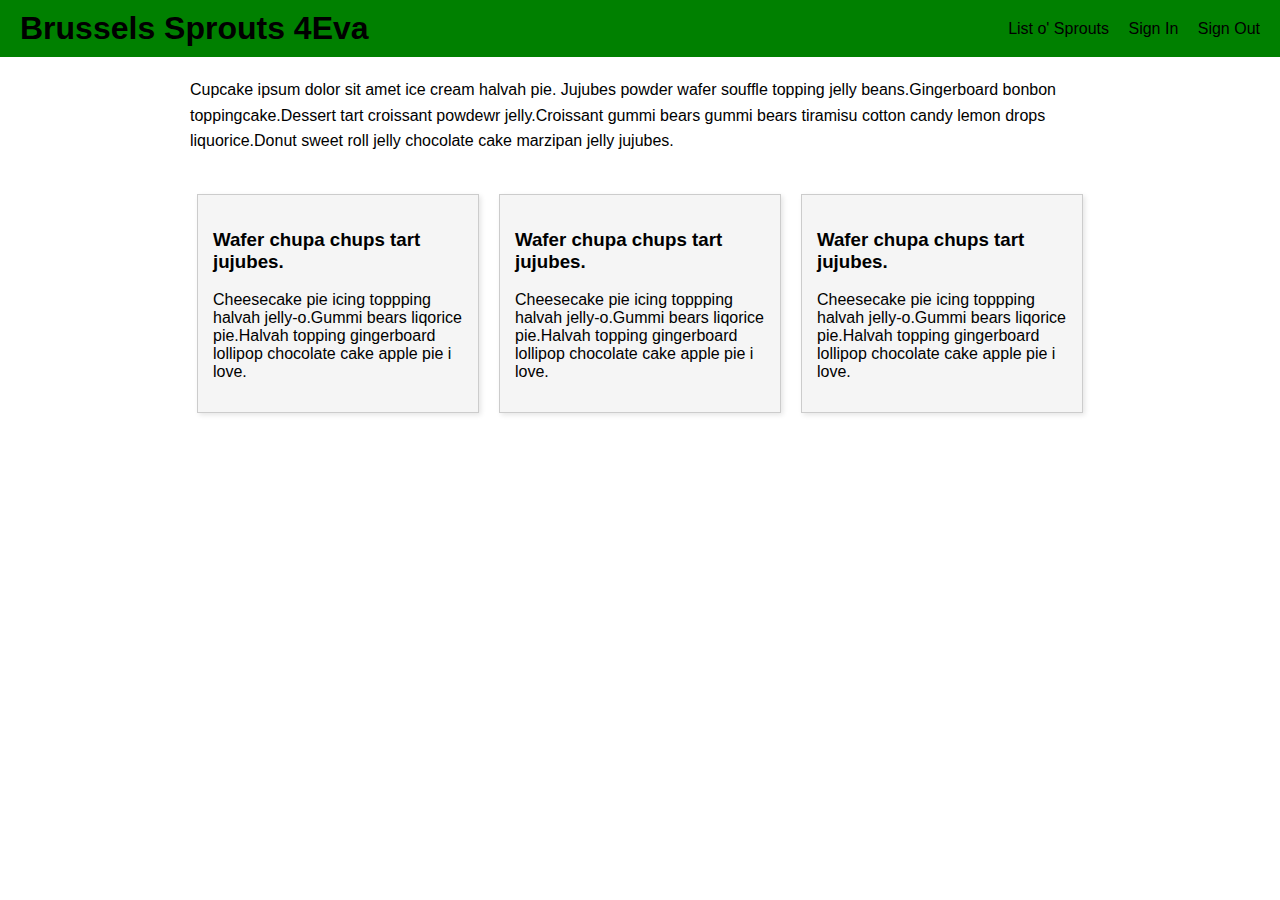
<file: Part B/index.html>
<!DOCTYPE html>
<html lang="en">
<head>
    <meta charset="UTF-8">
    <meta name="viewport" content="width=device-width, initial-scale=1.0">
    <title>Part B</title>
    <link rel="stylesheet" href="style.css">
</head>
<body>
    <header>
        <h1>Brussels Sprouts 4Eva</h1>
        <nav>
            <a href="#">List o' Sprouts</a>
            <a href="#">Sign In</a>
            <a href="#">Sign Out</a>
        </nav>
    </header>
    <main>
        <p class="intro">
             Cupcake ipsum dolor sit amet ice cream halvah pie. Jujubes powder wafer souffle topping jelly beans.Gingerboard bonbon toppingcake.Dessert tart croissant powdewr jelly.Croissant gummi bears gummi bears tiramisu cotton candy lemon drops liquorice.Donut sweet roll jelly chocolate cake marzipan jelly jujubes.
        </p>
    <section class="cards">
        <div class="card">
            <h3>Wafer chupa chups tart jujubes.</h3>
            <p>Cheesecake pie icing toppping halvah jelly-o.Gummi bears liqorice pie.Halvah topping gingerboard lollipop chocolate cake apple pie i love.</p>
        </div>
        <div class="card">
            <h3>Wafer chupa chups tart jujubes.</h3>
            <p>Cheesecake pie icing toppping halvah jelly-o.Gummi bears liqorice pie.Halvah topping gingerboard lollipop chocolate cake apple pie i love.</p>
        </div>
        <div class="card">
            <h3>Wafer chupa chups tart jujubes.</h3>
            <p>Cheesecake pie icing toppping halvah jelly-o.Gummi bears liqorice pie.Halvah topping gingerboard lollipop chocolate cake apple pie i love.</p>
        </div>
    </section>
    </main>
</body>
</html>
</file>
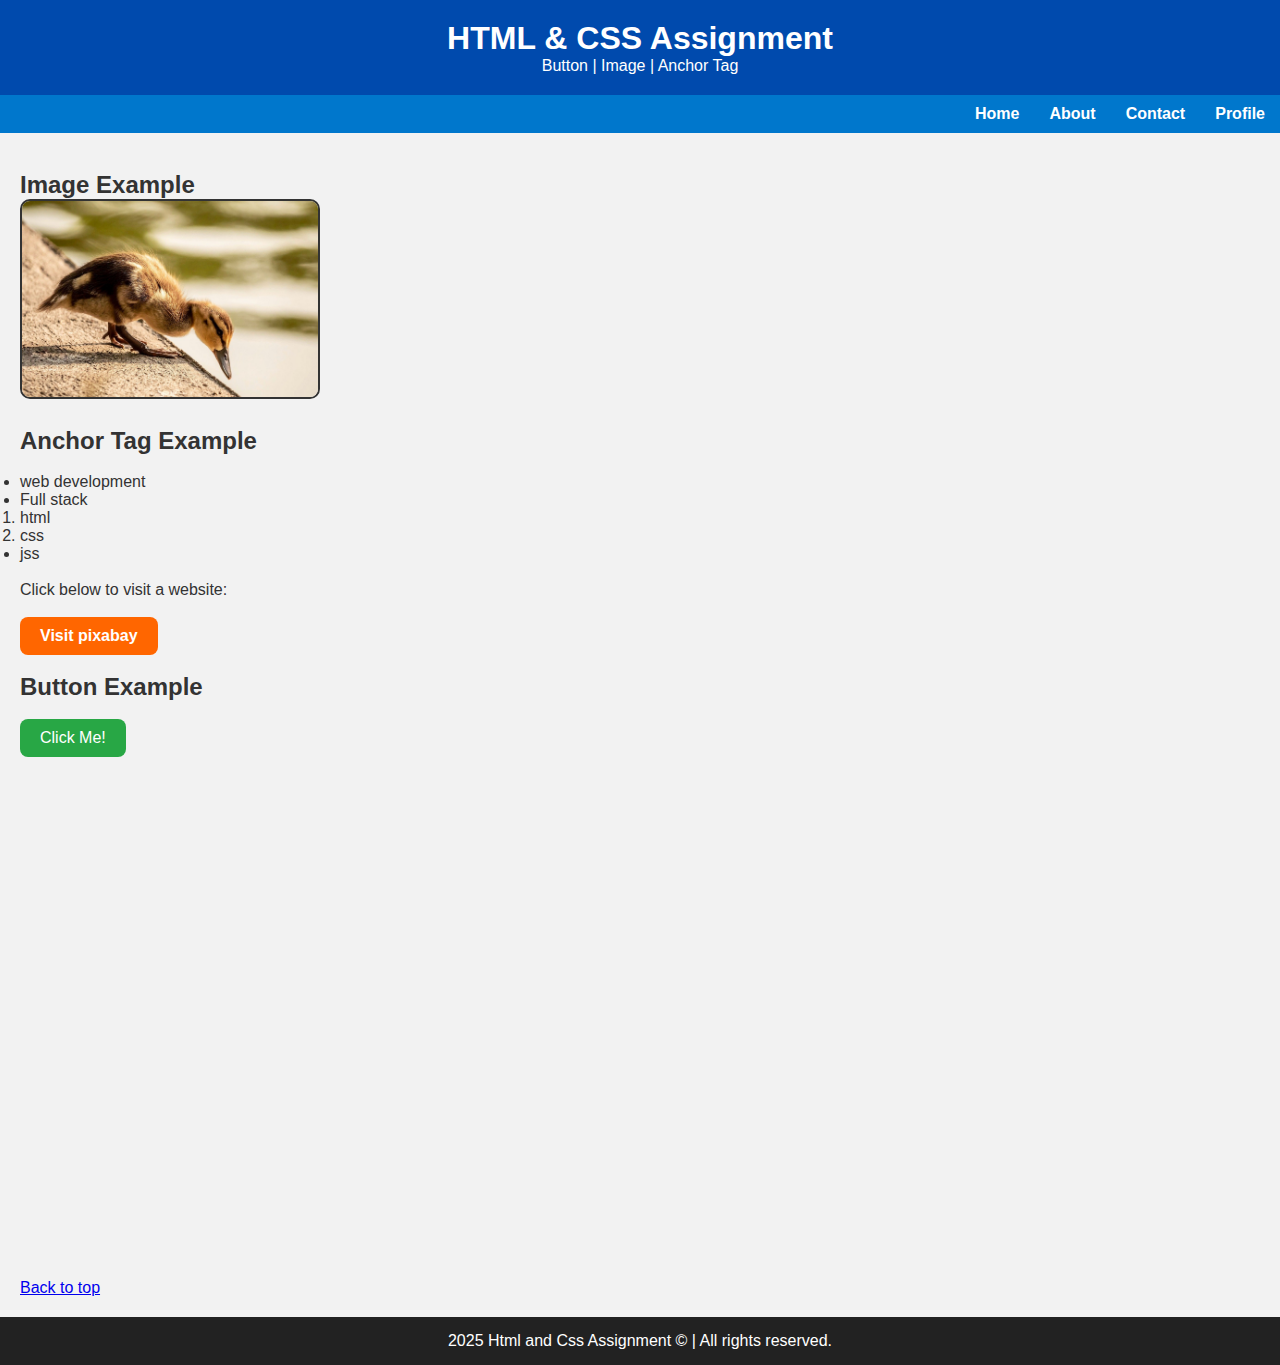
<file: Assignment Html css/Part A/index.html>
<!DOCTYPE html>
<html lang="en">
<head>
    <meta charset="UTF-8">
    <meta name="viewport" content="width=device-width, initial-scale=1.0">
    <title>HTML Elements Demo</title>
    <link rel="stylesheet" href="style.css">
</head>
<body>
    <!-- Header -->
    <header>
        <h1>HTML & CSS Assignment</h1>
        <p>Button | Image | Anchor Tag</p>
       
    </header>

    <!-- Navigation -->
    <nav>
        <ul>
            <li><a href="#home">Home</a></li>
            <li><a href="#about">About</a></li>
            <li><a href="#contact">Contact</a></li>
            <li><a href="#profile">Profile</a></li>
        </ul>
    </nav>


    <!-- Main Content -->
    <main>
        <!-- Image Section -->
        <section id="image">
             <br>
            <h2>Image Example</h2>
            <img src="demo.png.jpg" alt="Sample Image" class="sample-image">
        </section>

        <!-- Anchor Tag Section -->
        <section id="link">
            <br>
            <h2>Anchor Tag Example</h2>
             <br>
             <ul>
         <!-- ordered list-->
    <li>web development</li>
    <li>Full stack
    <ol>
        <li>html</li>
        <li>css</li>
    </ol>
    </li>
    <li>jss</li>
</ul>
<br>
        <p>Click below to visit a website:</p>
        <br>
        <a href="https://pixabay.com/" target="_blank" class="btn-link">Visit pixabay</a>
        </section>
        <!-- Button Section -->
        <section id="button">
             <br>
            <h2>Button Example</h2>
             <br>
            <button onclick="alert('You clicked the button!')" class="main-button">Click Me!</button>
            <br>
            <br>
            <br>
            <br>
            <br>
            <br>
            <br>
            <br>
            <br>
            <br>
            <br>
            <br>
            <br>
            <br>
            <br>
            <br>
            <br>
            <br>
            <br>
            <br>
            <br>
            <br>
            <br>
            <br>
            <br>
            <br>
            <br>
            <br>
            <br>
            <br>
            <a href="#top">Back to top</a>
        </section>
    </main>

    <!-- Footer -->
    <footer>
        <p>2025 Html and Css Assignment &copy; | All rights reserved.</p>
    </footer>

</body>
</html>
</file>
<file: Part B/style.css>
body{
    margin: 0;
    font-family:Arial,  sans-serif;
}
header{
    padding: 10px 20px;
    display: flex;
    align-items: center;
    justify-content: space-between;
    background-color: green;
    color: #000;
}
header h1{
    margin: 0;
    font-weight: bold;
}
nav a{
    margin-left: 15px;
    color: #000;
    text-decoration: none;
    font-weight: normal;
}
.intro{
    max-width: 900px;
    margin: 20px auto;
    line-height: 1.6;
    padding: 0 20px;
}
.cards{
    display: flex;
    justify-content: center;
    gap: 20px;
    padding: 20px;
}
.card {
  background-color: #f5f5f5;
  border: 1px solid #ccc;
  padding: 15px;
  width: 250px;
  box-shadow: 2px 2px 5px rgba(0,0,0,0.1);
}
</file>
<file: Assignment Html css/Part A/style.css>
/* Reset */
* {
    margin: 0;
    padding: 0;
    box-sizing: border-box;
}

/* Body */
body {
    font-family:'Trebuchet MS', 'Lucida Sans Unicode', 'Lucida Grande', 'Lucida Sans', Arial, sans-serif;
    background-color: #f2f2f2;
    color: #333;
}

/* Header */
header {
    background-color: #004aad;
    color: white;
    padding: 20px;
    text-align: center;
}

/* Navigation */
nav {
    background-color: #0077cc;
}
nav ul {
    display: flex;
    list-style: none;
    justify-content: right;
    padding: 10px 0;
}
nav ul li {
    margin: 0 15px;
}
nav ul li a {
    color: white;
    text-decoration: none;
    font-weight: bold;
}
nav ul li a:hover {
    text-decoration: underline;
}

/* Main */
main {
    padding: 20px;
}

/* Image */
.sample-image {
    width: 300px;
    height: 200px;
    border: 2px solid #333;
    border-radius: 10px;
    display: block;
    margin-bottom: 10px;
}

/* Button */
.main-button {
    background-color: #28a745;
    color: white;
    padding: 10px 20px;
    font-size: 16px;
    border: none;
    border-radius: 8px;
    cursor: pointer;
    transition: 0.3s;
}
.main-button:hover {
    background-color: #218838;
}

/* Anchor as Button */
.btn-link {
    display: inline-block;
    background-color: #ff6600;
    color: white;
    padding: 10px 20px;
    text-decoration: none;
    border-radius: 8px;
    font-weight: bold;
}
.btn-link:hover {
    background-color: #e65c00;
}

/* Footer */
footer {
    background-color: #222;
    color: white;
    text-align: center;
    padding: 15px 0;
}
</file>
